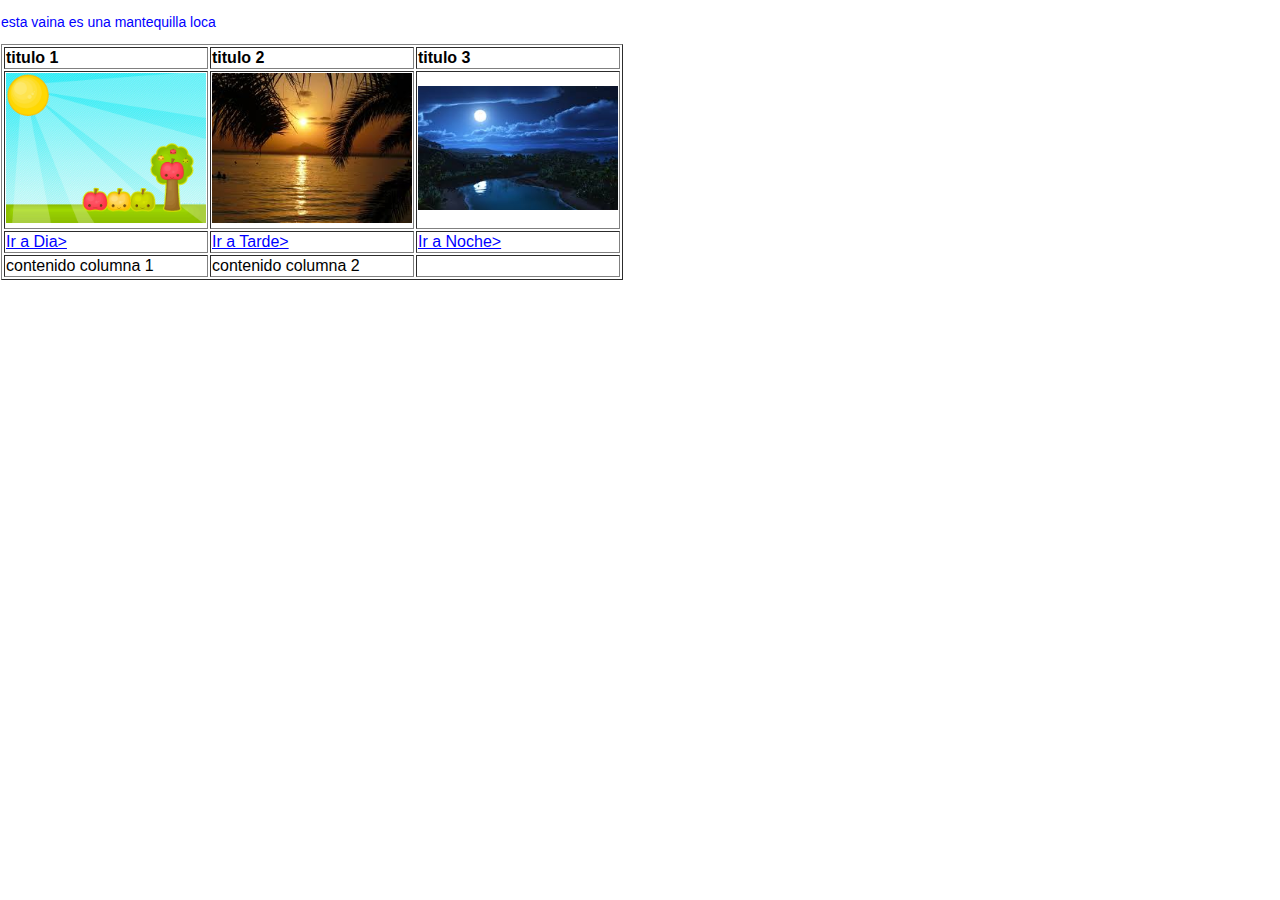
<file: clase 2/index.html>
<!doctype html>
<html lang="es">
	<head>	
		<meta charset="UTF-8">
		<title> prueba</title>
	</head>
		<link rel="stylesheet" href="css/estilos.css">
	<body>	
		<p>esta vaina es una mantequilla loca</p>

		<table border="1">

			<thead>
				<tr>
					<td><b>titulo 1</b></td>					
					<td><b>titulo 2</b></td>					
					<td><b>titulo 3</b></td>
				</tr>	
			</thead>
			<tr>
				<td><img src="imagenes/dia.jpg" width="200px"></td>
				<td><img src="imagenes/tarde.jpeg" width="200px"></td>
				<td><img src="imagenes/noche.jpeg" width="200px"></td>
			</tr>	
			<tr>				
				<td><a href="dia.html" class="link">Ir a Dia></a></td>
				<td><a href="tarde.html" class="link">Ir a Tarde></a></td>		
				<td><a href="noche.html" class="link">Ir a Noche></a></td>
			</tr>	
			<tr>
				<td>contenido columna 1</td>
				<td>contenido columna 2</td>				
				<td></td>
			</tr>

		</table>
	</body>
</html>
</file>
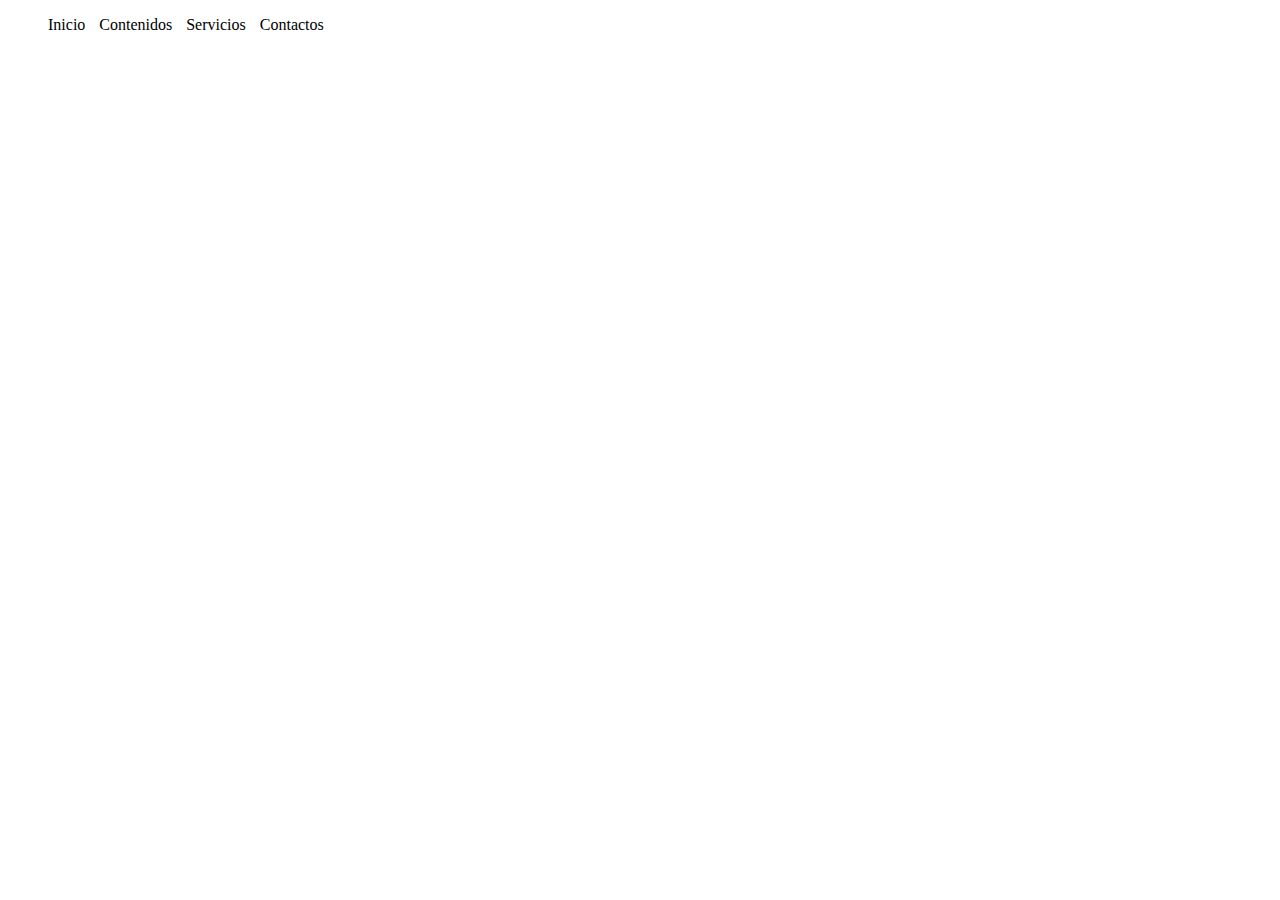
<file: clase 3/menu/index.html>
<!doctype html>
<html lang="en">
<head>
	<meta charset="UTF-8">
	<title>Inicio</title>
	<link rel="stylesheet" href="css/estilos.css">
</head>
<body>
	<ul>
		<li>Inicio</li>
		<li><a href="Contenido.html" class="li">Contenidos</a></li>
		<li><a href="servicios.html">Servicios</a></li>		
		<li><a href="Contactos.html" class="li">Contactos</a></li>



	</ul>
</body>
</html>
</file>
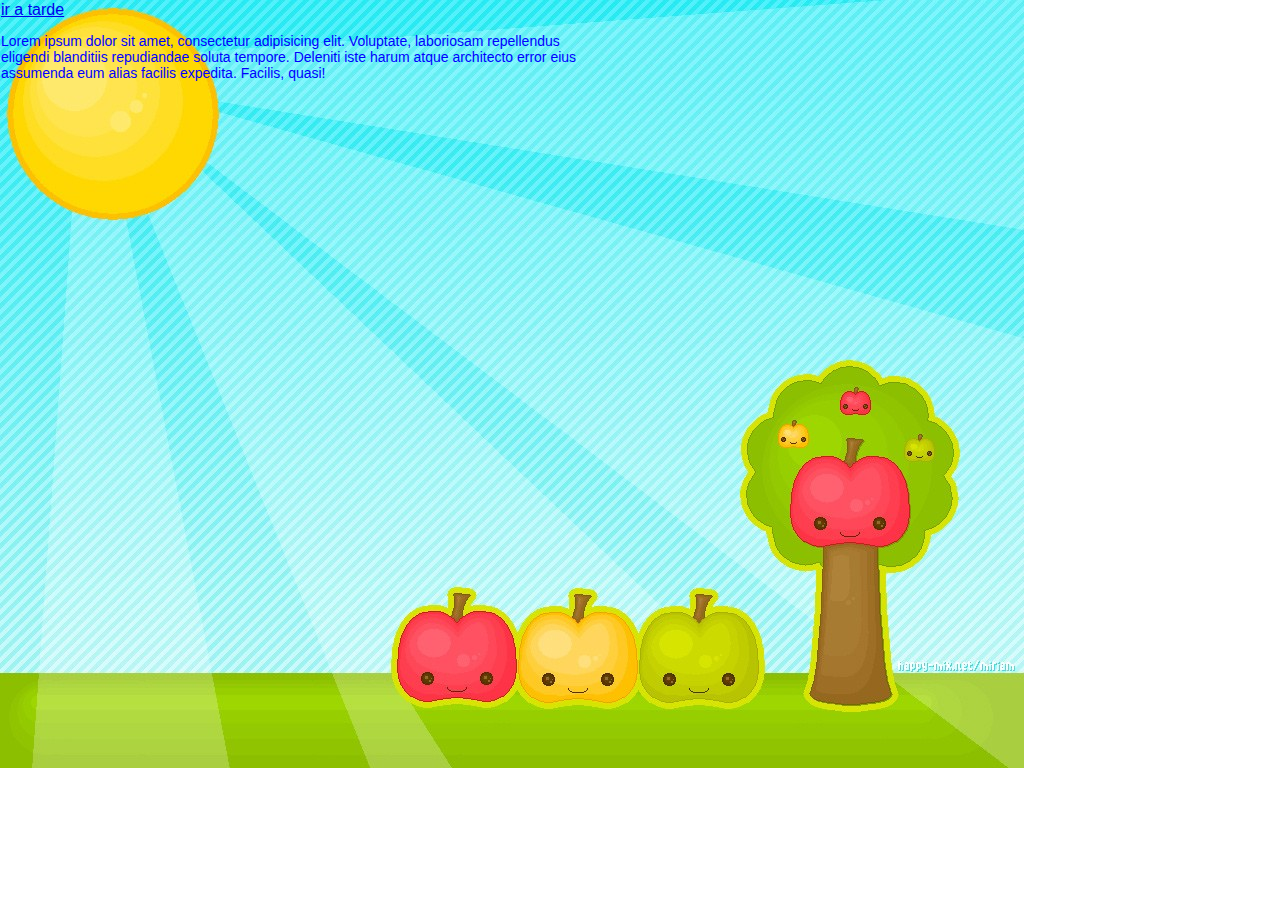
<file: clase 2/dia.html>
<!doctype html>
<html lang="en">
<head>
	<meta charset="UTF-8">
	<title>Dia</title>
	<link rel="stylesheet" href="css/estilos.css">
</head>
<body id="dia">
	<a href="tarde.html">ir a tarde</a>
	<p>Lorem ipsum dolor sit amet, consectetur adipisicing elit. Voluptate, laboriosam repellendus eligendi blanditiis repudiandae soluta tempore. Deleniti iste harum atque architecto error eius assumenda eum alias facilis expedita. Facilis, quasi!</p>
</body>
</html>
</file>
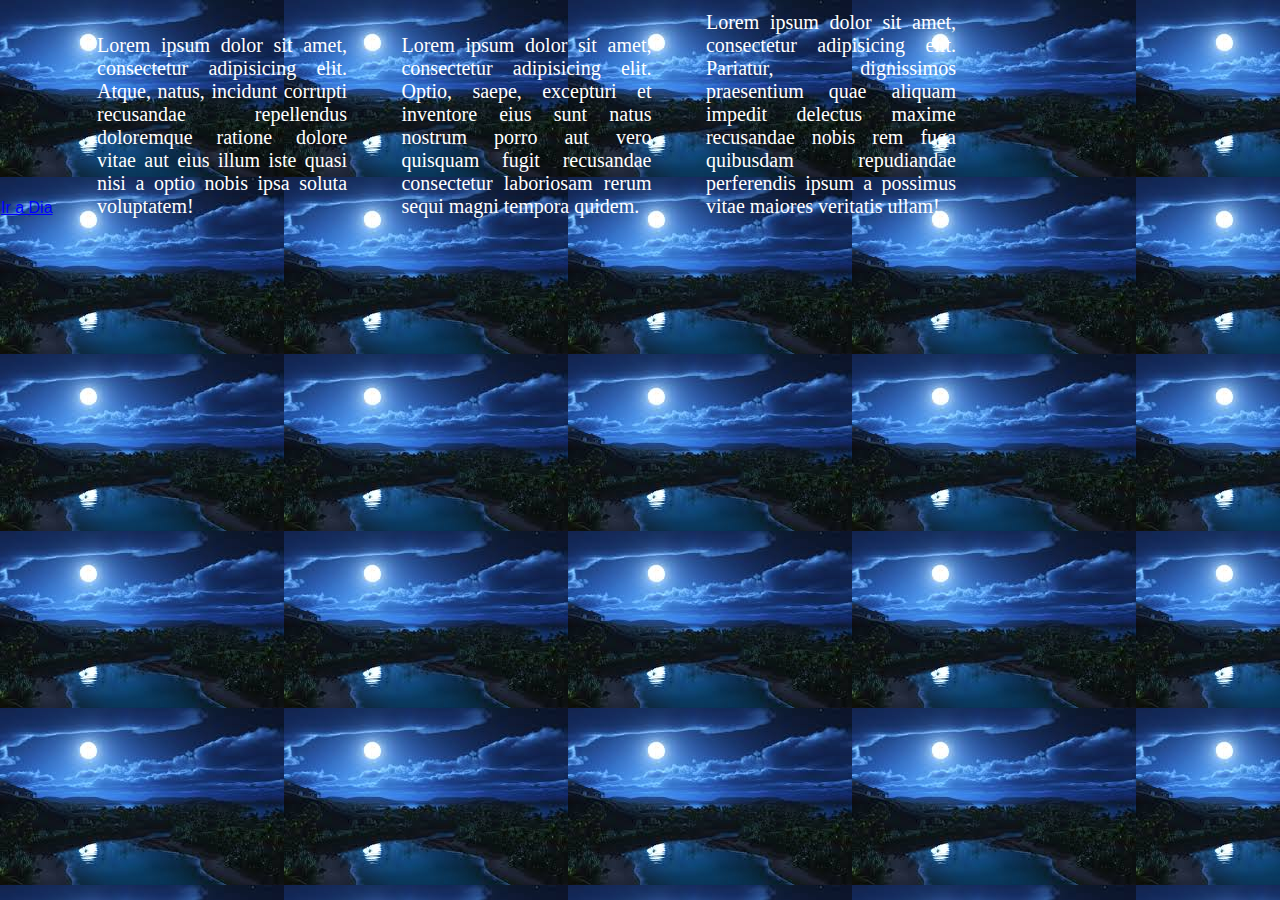
<file: clase 2/noche.html>
<!doctype html>
<html lang="en">
<head>
	<meta charset="UTF-8">
	<title>Noche</title>
	<link rel="stylesheet" href="css/estilos.css">
</head>
<body id="noche">
	<a href="dia.html" class="link">Ir a Dia</a>
	<p class="texto" >Lorem ipsum dolor sit amet, consectetur adipisicing elit. Atque, natus, incidunt corrupti recusandae repellendus doloremque ratione dolore vitae aut eius illum iste quasi nisi a optio nobis ipsa soluta voluptatem!</p>
	<p class="texto">Lorem ipsum dolor sit amet, consectetur adipisicing elit. Optio, saepe, excepturi et inventore eius sunt natus nostrum porro aut vero quisquam fugit recusandae consectetur laboriosam rerum sequi magni tempora quidem.</p>
	<p class="texto">Lorem ipsum dolor sit amet, consectetur adipisicing elit. Pariatur, dignissimos praesentium quae aliquam impedit delectus maxime recusandae nobis rem fuga quibusdam repudiandae perferendis ipsum a possimus vitae maiores veritatis ullam!</p>
</body>
</html>
</file>
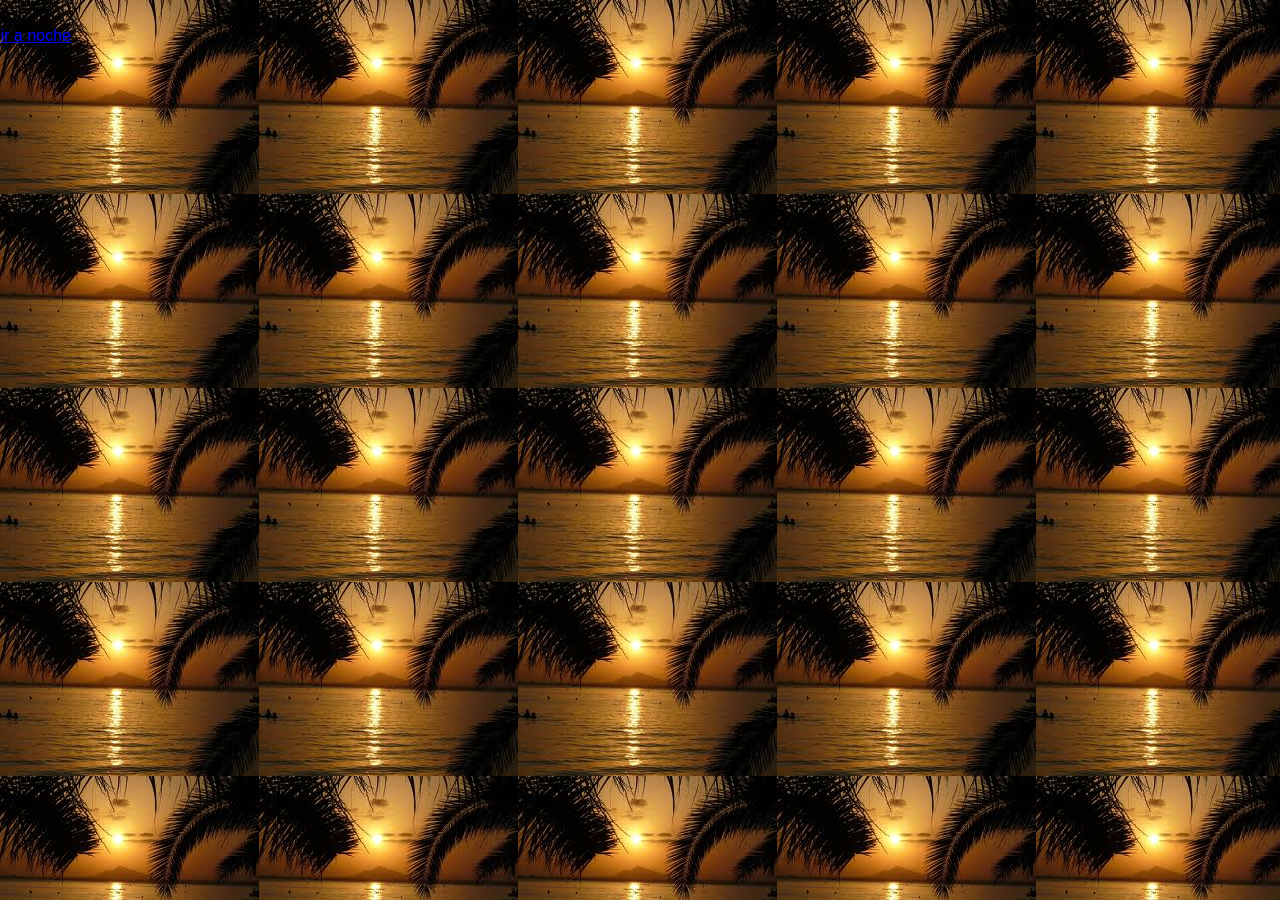
<file: clase 2/tarde.html>
<!doctype html>
<html lang="en">
<head>
	<meta charset="UTF-8">
	<title>Tarde</title>
	<link rel="stylesheet" href="css/estilos.css">
</head>
<body id="tarde">


	<a href="noche.html">ir a noche</a>
	<p class="texto"Y si esta vaina no me sale como yo quiero???></p>


</body>
</html>
</file>
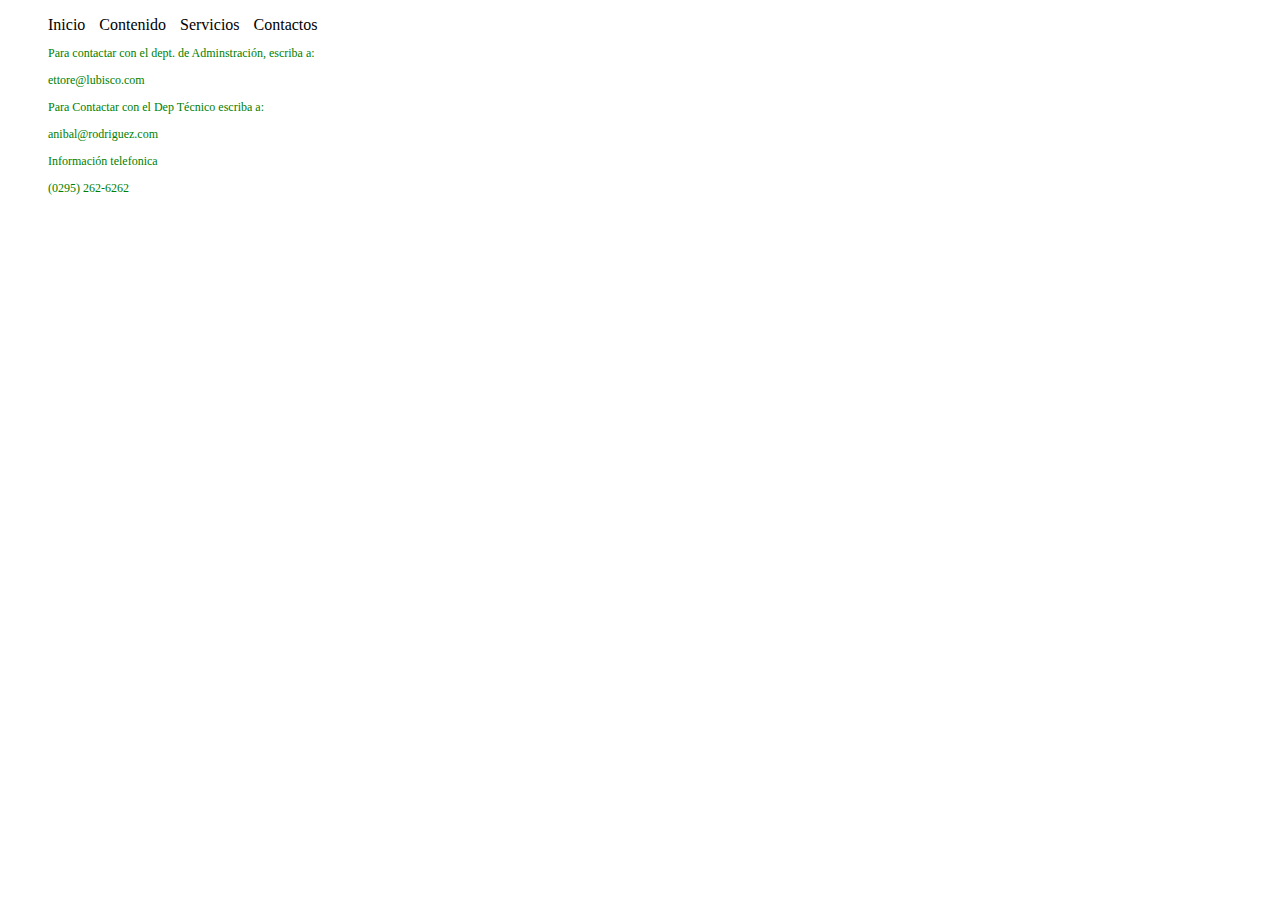
<file: clase 3/menu/Contactos.html>
<!DOCTYPE HTML>
<html>
<head>
	<title>Contactos</title>
	<meta charset="UTF-8">
	<link rel="stylesheet" href="css/estilos.css">
</head>
<body>
	<ul>
		<li><a href="index.html" class="li">Inicio</a></li>
		<li><a href="Contenido.html" class="li">Contenido</a></li>
		<li><a href="Servicios.html" class="li">Servicios</a></li>
		<li>Contactos</li>
			<p>Para contactar con el dept. de Adminstración, escriba a: </p>
			<p>ettore@lubisco.com</p>
			<p>Para Contactar con el Dep Técnico escriba a:</p>
			<p>anibal@rodriguez.com</p>
			<p>Información telefonica</p>
			<p>(0295) 262-6262</p>
	</ul>

</body>
</html>
</file>
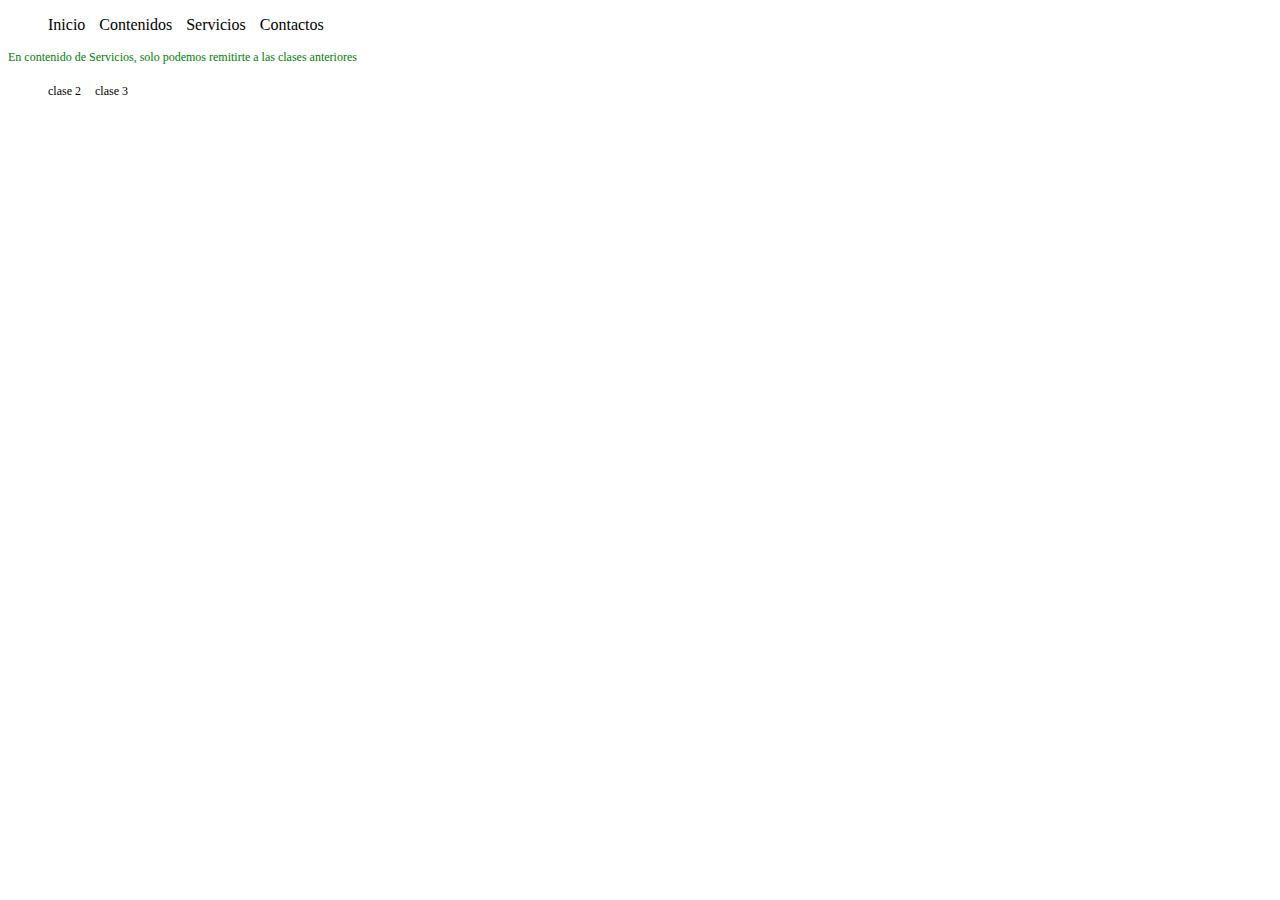
<file: clase 3/menu/Servicios.html>
<!doctype html>
<html lang="en">
<head>
	<meta charset="UTF-8">
	<title>Servicios</title>
	<link rel="stylesheet" href="css/estilos.css">
</head>
<body>
	<ul>

		<li><a href="index.html" class="li">Inicio</a></li>
		<li><a href="Contenidos.html" class="li">Contenidos</a></li>
		<li>Servicios</li>
		<li><a href="Contactos.html" class="li">Contactos</a></li>
	</ul>
		
		<p>En contenido de Servicios, solo podemos remitirte a las clases anteriores</p>
		
		<ul id="lista2">
			<li><a href="../../clase2/index.html" >clase 2</a></li>
			<li><a href="../index.html" >clase 3</a></li>

		</ul>
</body>
</html>
</file>
<file: clase 2/css/estilos.css>
/* etiquestas */

body{
	margin: 1px;
	background: white;
	font-family: arial;
}
p{
	font-size: 14px;
	color: blue;
	width: 600px;
}


/* id's */
#dia{	background: url('../imagenes/dia.jpg') no-repeat; }
#tarde{	background: url('../imagenes/tarde.jpeg')}
#noche {
	background: url('../imagenes/noche.jpeg') #313b66;
}

/* clases */
.texto{
	font-family: serif;
	font-size: 20px;
	width: 250px;
	color: white;
	text-align: justify; 
	position: left;
	display: inline-block;
	margin: 10px 10px 30px 40px;
}

.link{
	color: blue;

}

.link:hover{
	color: #cccccc;
}
</file>
<file: clase 3/menu/css/estilos.css>
li{
	display: inline;
	font-size: 16px;
	margin-right: 10px;
	font-family: tahoma
}

li a{
	color: black;
	text-decoration: none;
}

li a:hover{
	color: blue;
	text-decoration: underline;
}
#lista2 li {
	display: inline;
	font-size: 12px;
	margin-right: 10px;
	font-family: tahoma
}

#lista2 li a{
	color: black;
	text-decoration: none;
}

#lista2 li a:hover{
	color: blue;
	text-decoration: underline;
}

p{
	font-size: 12px;
	font-family: tahoma;
	color: green;
}
</file>
